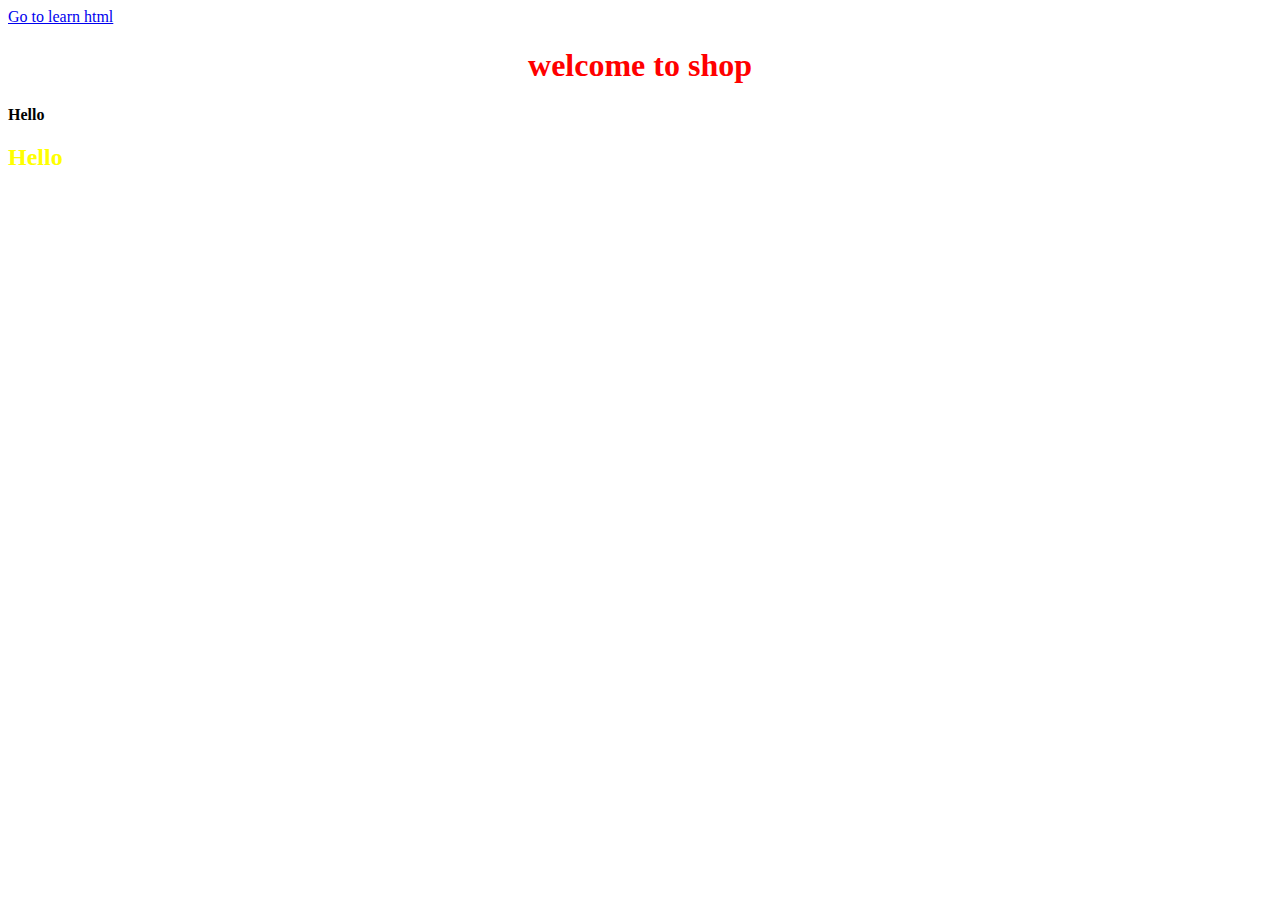
<file: My code HTML/index.html>
<!DOCTYPE html>
<html lang="en">
<head>
    <meta charset="UTF-8">
    <meta name="viewport" content="width=device-width, initial-scale=1.0">
    <title> shop Japen in Lao</title>
    <link rel="stylesheet" href="css/style.css">

</head>
<body>

    <a href="learn.html" target="_blank">Go to learn html </a>
<h1 align="center"> welcome to shop</h1>
<b>Hello</b>
<h2>Hello</h2>
    
</body>
</html>
</file>
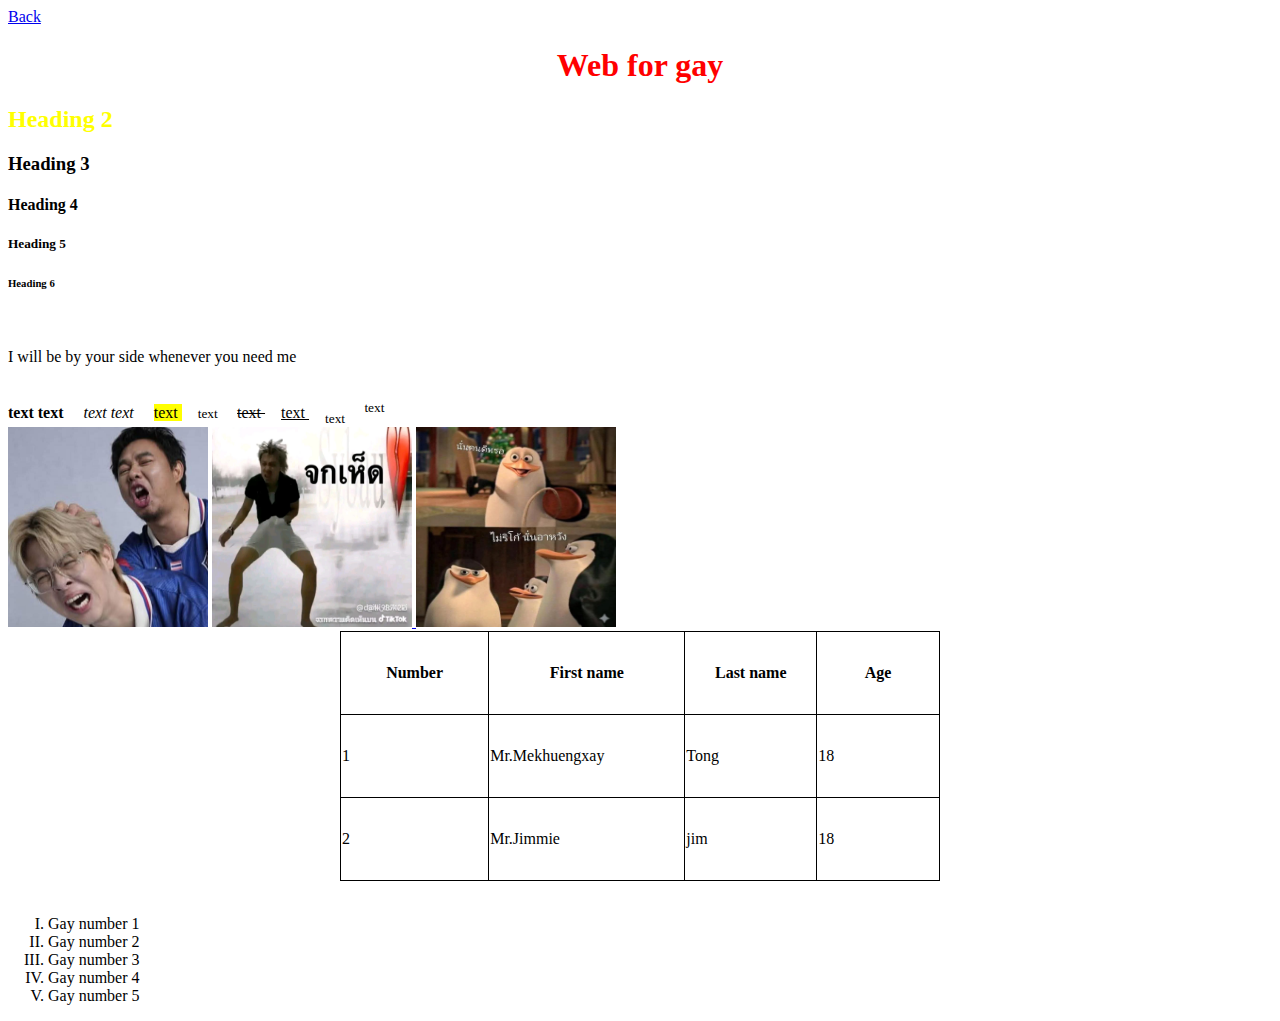
<file: My code HTML/learn.html>
<!DOCTYPE html>
<html lang="en">
<head>
    <meta charset="UTF-8">
    <meta name="viewport" content="width=device-width, initial-scale=1.0">
    <title>Learn HTML Two</title>
    <link rel="stylesheet" href="css/style.css">

    <style>
        img {
            width: 200px;
            height:  200px;
        }
    </style>

    <style>
        table, th, td {
            border: 1px solid black;
            border-collapse: collapse;
            height: 80px;
            width: 600px;
        }
    </style>

    <style>
        ul {
            list-style-type: upper-roman;
        }
    </style>

</head>
<body>
    <a href="index.html"> Back </a>

    <h1>Web for gay</h1>
    <h2>Heading 2</h2>
    <h3>Heading 3</h3>
    <h4>Heading 4</h4>  
    <h5>Heading 5</h5>
    <h6>Heading 6</h6>  <!---ນີ້ແມ່ນTag h1-h6 ເປັນtagໄວ້ສ້າງຫົວຂໍ້ແຕ່ນ້ອຍຫາໄຫຍ່-->

     <br>

     <mark><p> I will be by your side whenever you need me </p></mark>   <!---Tag p ສາມາດໄສ່ຂໍຄວາມຍາວໆໄດ້ -->

     <br>

     <!-- HTML formatting Elements-->
     <b name="Bold"> text </b>
    <strong name="strong"> text </strong> <!--Tag b and Tag strong ເປັນແທັກທີ່ເຮັດໄຫ້ຕົວໜັງສືເຂັ້ມຂຶ້ນ-->
     &nbsp; &nbsp;
    <i name="Italic"> text </i>
    <em name="Emphasized"> text </em>  <!-- tag i and tag em ແມ່ນເຮັດໄຫ້ຕົວໜັງສືອ່ຽງ -->
     &nbsp; &nbsp;
    <mark name="Marked"> text </mark> <!-- tag mark  ແມ່ນໃຊ້ໝາຍຂໍ້ຄວາມນັ້ນໆ -->
     &nbsp; &nbsp;
    <small name="small"> text </small>  <!-- tag small ແມ່ນເຮັດໄຫ້ໂຕໜັງສືນ້ອຍລົງ -->
     &nbsp; &nbsp;
    <del name="Delete"> text </del>  <!-- tag del ເມື່ອໃຊ້ຈະມີເສົ້ນຂີ້ດຢູ່ກາງໂຕໜັງສື -->
     &nbsp; &nbsp;
    <ins name="Inserted"> text </ins>  <!-- tag ins ເມື່ອໃຊ້ຈະມີເສັ້ນຂີ້ດກ້ອງໜັງສື -->
    &nbsp; &nbsp;
    <sub name="subscript"> text </sub>  <!-- tag sub ແມ່ນເຮັດໄຫ້ໂຕໜັງສືຢູ່ກ້ອງຂໍ້ຄວາມຄືໂຕຫ້ອຍ-->
     &nbsp; &nbsp; 
    <sup name="supscript"> text </sup>  <!-- tag sup ເຮັດໄຫ້ໂຕໜັງສືຢູ່ເທິງຂໍ້ຄວາມຄືກຳລັງ -->

    <br>

    <!-- HTML link -->
     <a href="https://youtube.com" target="_blank" title="Go to youtube gay" ><img src="image/gay one.jpeg" alt="photo gay"></a>
     <a href="https://youtube.com" target="_blank" title="go to จกเห็ด">
        <img src="image/gay two.jpeg" alt="It's gay photo">
     </a>  <!-- tag a ໃຊ້ໄວ້ໄສ່ລິ້ງເວັບ,ວິດີໂອຫຼືອື່ນໆ.ທີ່ຕ້ອງການໄຫ້ເຂົ້າໄປ -->
     <img src="image/gay three.jpeg" alt="photo gay ,you know" title="This is a อาหวัง">  <!-- tag img ແມ່ນໄວ້ໄສ່ຮູບພາບຕ່າງໆທີເປັນລິ້ງຫຼືຮູບພາບໃນໂຕເຄຶ່ອງເຮົາເອງ-->

     <br>

     <!-- Table -->
      <table align="center">  <!-- tag table ຄືແທັກຕາຕະລາງທີ່ໄວ້ໃຊ້ສ້າງຕາຕະລາງ-->
        <tr>  <!-- tag tr ຄືແທັກລູກຂອງ table ໃຊ້ເພື່ອກຳນົດແຖວຂອງຕາຕະລາງ-->
            <th>Number</th>
            <th>First name</th>
            <th>Last name</th>
            <th>Age</th>   <!-- tag th ຄືແທັກລູກຂອງ tr ໃຊ້ເພື່ອໄສ່ຂໍ້ຄວາມແລກຂອງຕາລາງ-->
        </tr>
        <tr>
            <td>1</td>
            <td>Mr.Mekhuengxay</td>  <!--tag td  ໄວ້ໄສ່ຂໍ້ມູນຕ່າງໆທີ່ເຮົາໄດ້ຕັ້ງຫົວຂໍ້ໄວ້ -->
            <td>Tong</td>
            <td>18</td>
        </tr>
        <tr>
            <td>2</td>
            <td>Mr.Jimmie</td>
            <td>jim</td>
            <td>18</td>
        </tr>
      </table>

      <br>

      <ul>  <!-- tag ul ໃຊ້ເພື່ອຈັດອັນດັບຂອງຂໍ້ຄວາມ-->
        <li>Gay number 1</li>  <!-- tag li ແມ່ນໄວ້ໄສ່ຂໍ້ຄວາມໃນລາຍການ-->
        <li>Gay number 2</li>
        <li>Gay number 3</li>
        <li>Gay number 4</li>
        <li>Gay number 5</li>
      </ul>



</body>
</html>
</file>
<file: My code HTML/css/style.css>
body {
    
    h2 {
        color: yellow;
    }
    b  {
        color: black;
        text-align: center;
    }
    h1 {
        text-align: center;
        color: red;
    }
    background-color: white;
}
img {
    width:  200px;
    height:  200px;
}
</file>
